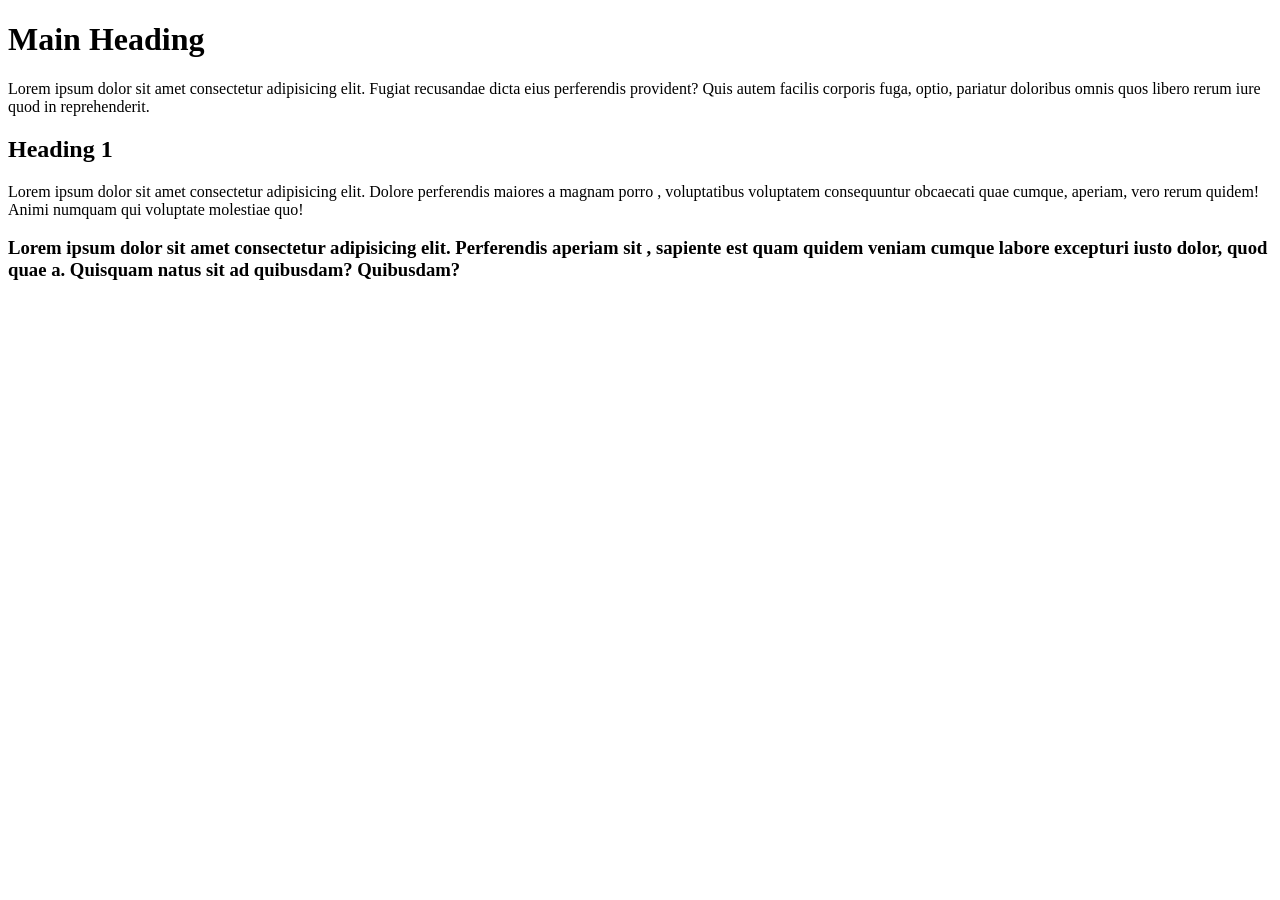
<file: index.html>
<!DOCTYPE html>
<html lang="en">
<head>
    <meta charset="UTF-8">
    <meta name="viewport" content="width=device-width, initial-scale=1.0">
    <title>Document</title>
</head>
<body>

    <h1>Main Heading</h1>
    <p>Lorem ipsum dolor sit amet consectetur adipisicing elit. Fugiat recusandae dicta eius perferendis provident?
        Quis autem facilis corporis fuga, optio, pariatur doloribus omnis quos libero rerum iure quod in reprehenderit.</p>

        <h2>Heading 1</h2>
        <p>Lorem ipsum dolor sit amet consectetur adipisicing elit. Dolore perferendis maiores a magnam porro
            , voluptatibus voluptatem consequuntur obcaecati quae cumque, aperiam, vero rerum quidem! Animi numquam qui voluptate molestiae quo!</p>

            <h3>
                Lorem ipsum dolor sit amet consectetur adipisicing elit. Perferendis aperiam sit
                , sapiente est quam quidem veniam cumque labore excepturi iusto dolor, quod quae a. Quisquam natus sit ad quibusdam? Quibusdam?
            </h3>
    
</body>
</html>
</file>
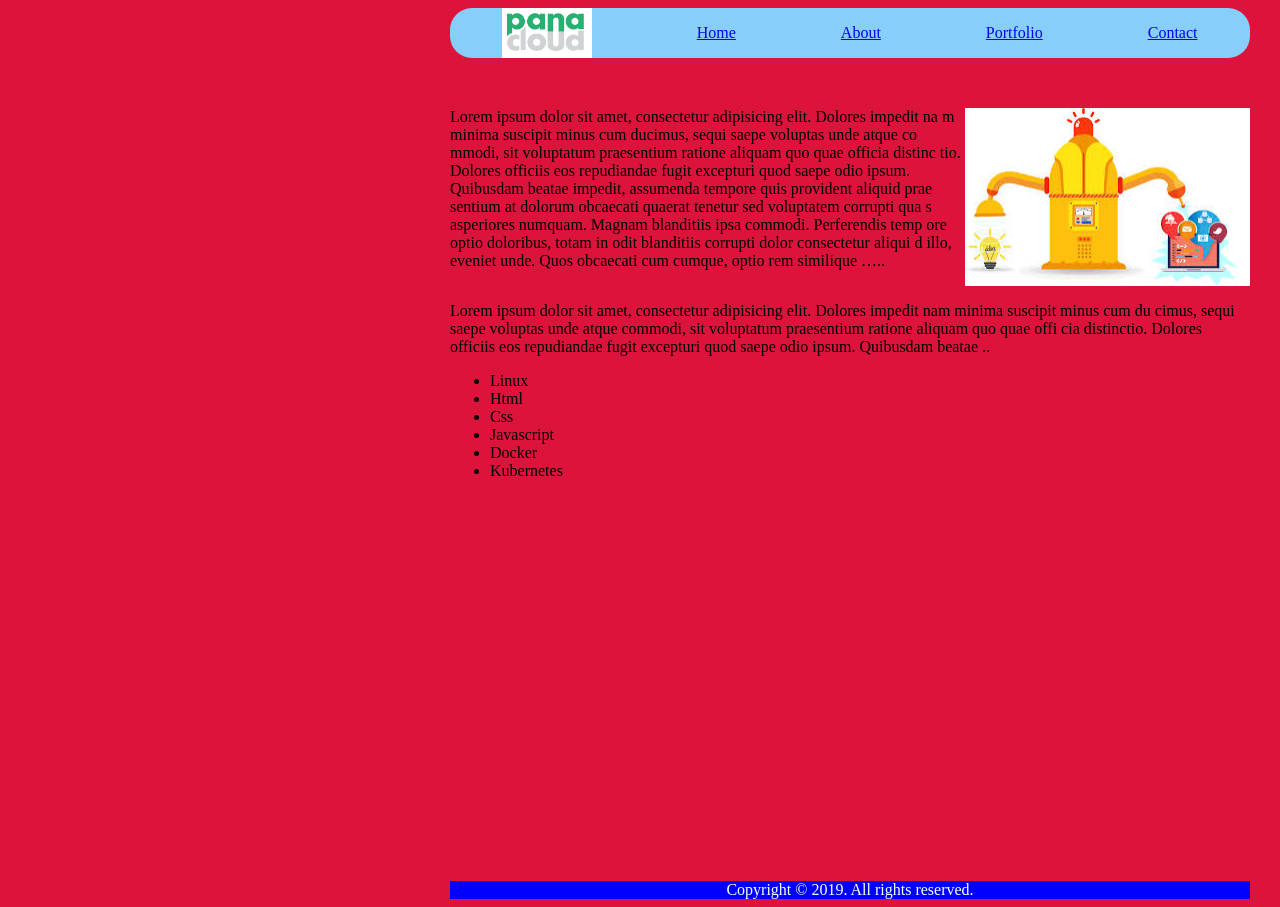
<file: About.html>
<!DOCTYPE html>
<html lang="en">
<head>
    <meta charset="UTF-8">
    <meta name="viewport" content="width=device-width, initial-scale=1.0">
    <title>Document</title>
    <link rel="stylesheet" href="style.css">
</head>
<body>
   <header>
       <div>
       <div class="pana" >
        <img src="img/download.png" height="50px" alt="">
        <a href="Chapter8.html">
            <li>
                Home
            </li>
        </a>
        <a href="About.html">
            <li>About</li>
        </a>
        <a href="Portfolio.html">
            <li>Portfolio</li>
        </a>
        <a href="Contact.html">
            <li>Contact</li>
        </a>
       </div>
    </div>
   </header>
   <footer>
      
      <div class="fle1" >
          <div  class="flep" >

          
          <p class="fle1" >
            Lorem ipsum dolor sit amet, consectetur adipisicing elit. Dolores impedit na
            m minima suscipit minus cum ducimus, sequi saepe voluptas unde atque co
            mmodi, sit voluptatum praesentium ratione aliquam quo quae officia distinc
            tio. Dolores officiis eos repudiandae fugit excepturi quod saepe odio ipsum.
            Quibusdam beatae impedit, assumenda tempore quis provident aliquid prae
            sentium at dolorum obcaecati quaerat tenetur sed voluptatem corrupti qua
            s asperiores numquam. Magnam blanditiis ipsa commodi. Perferendis temp
            ore optio doloribus, totam in odit blanditiis corrupti dolor consectetur aliqui
            d illo, eveniet unde. Quos obcaecati cum cumque, optio rem similique …..
          
          </p>
        </div>
          <img class="fle1" src="img/download (4).jpg" alt="">
         
      </div>

      <p>Lorem ipsum dolor sit amet, consectetur adipisicing elit. Dolores impedit nam minima suscipit minus cum du
        cimus, sequi saepe voluptas unde atque commodi, sit voluptatum praesentium ratione aliquam quo quae offi
        cia distinctio. Dolores officiis eos repudiandae fugit excepturi quod saepe odio ipsum. Quibusdam beatae ..</p>
        <ul>
            <li>Linux</li>
            <li>Html</li>
            <li>Css</li>
            <li>Javascript</li>
            <li>Docker</li>
            <li>Kubernetes</li>
        </ul>

        <iframe width="560" height="315" src="https://www.youtube.com/embed/m4g0zd4E_bo" frameborder="0" allow="accelerometer; autoplay; clipboard-write; encrypted-media; gyroscope; picture-in-picture" allowfullscreen></iframe>
      
   
    </footer>

    <div class="copy1a" >
        Copyright © 2019. All rights reserved.
       </div>

</body>
</html>
</file>
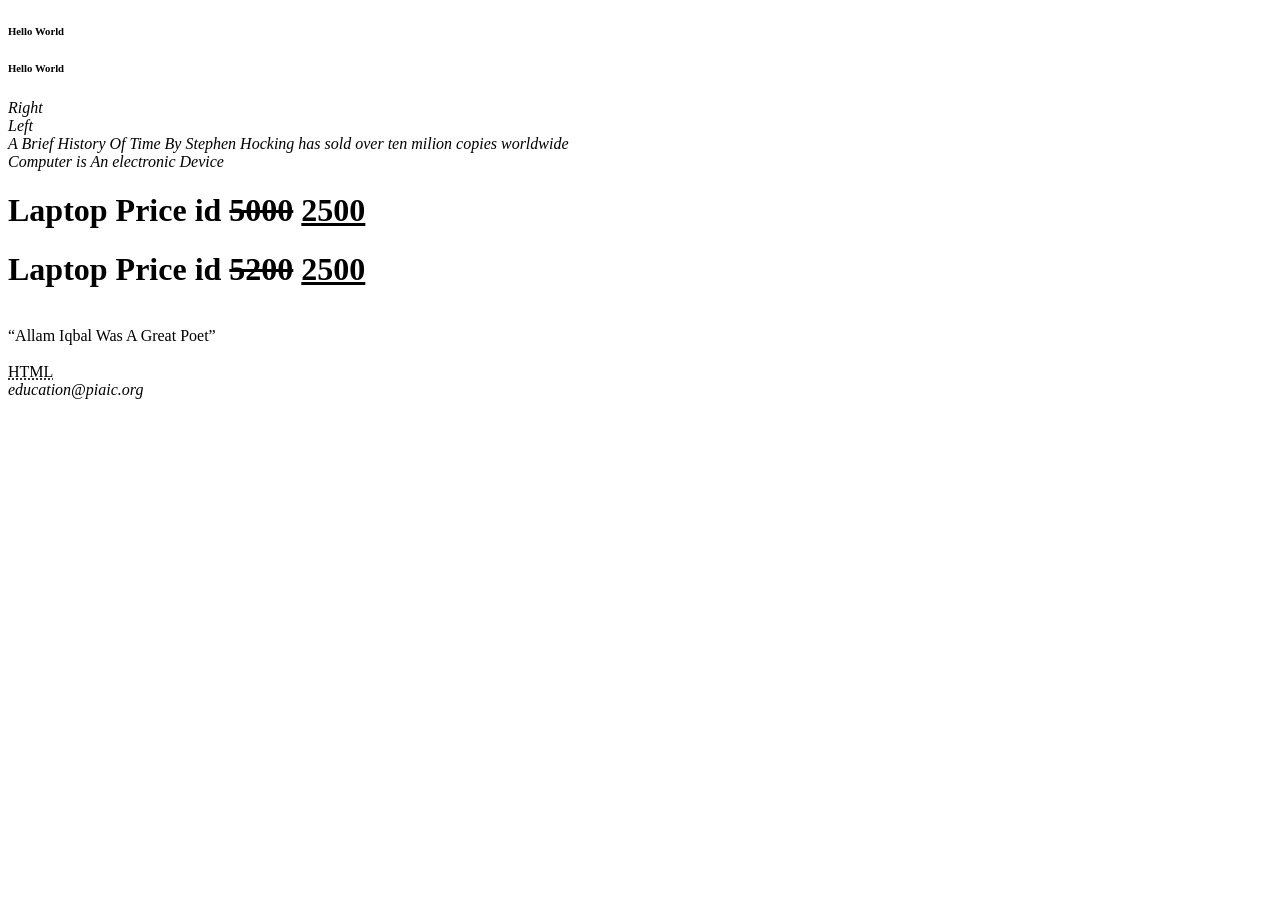
<file: assign2.html>
<!DOCTYPE html>
<html lang="en">
<head>
    <meta charset="UTF-8">
    <meta name="viewport" content="width=device-width, initial-scale=1.0">
    <title>Document</title>
</head>
<body>
    <h6> <b> Hello World</b></h6>
    <h6>   <strong>Hello World</strong> </h6>
    <em>Right</em> <br>
    <em>Left</em>
    <br>

    <cite>A Brief History Of Time By Stephen Hocking has sold over ten milion copies worldwide</cite>
     <br>
     <dfn>Computer is An electronic Device</dfn> 
     <br>

     <h1>Laptop Price id <del>5000</del> <ins>2500</ins> </h1>
     <h1>Laptop Price id <strike>5200</strike> <ins>2500</ins> </h1>
     <br>
     <q>Allam Iqbal Was A Great Poet</q> 
     <br>
     <br>

    <abbr title="Hyper Text Markup Language">HTML</abbr>


    <address>
        education@piaic.org
    </address>
</body>
</html>
</file>
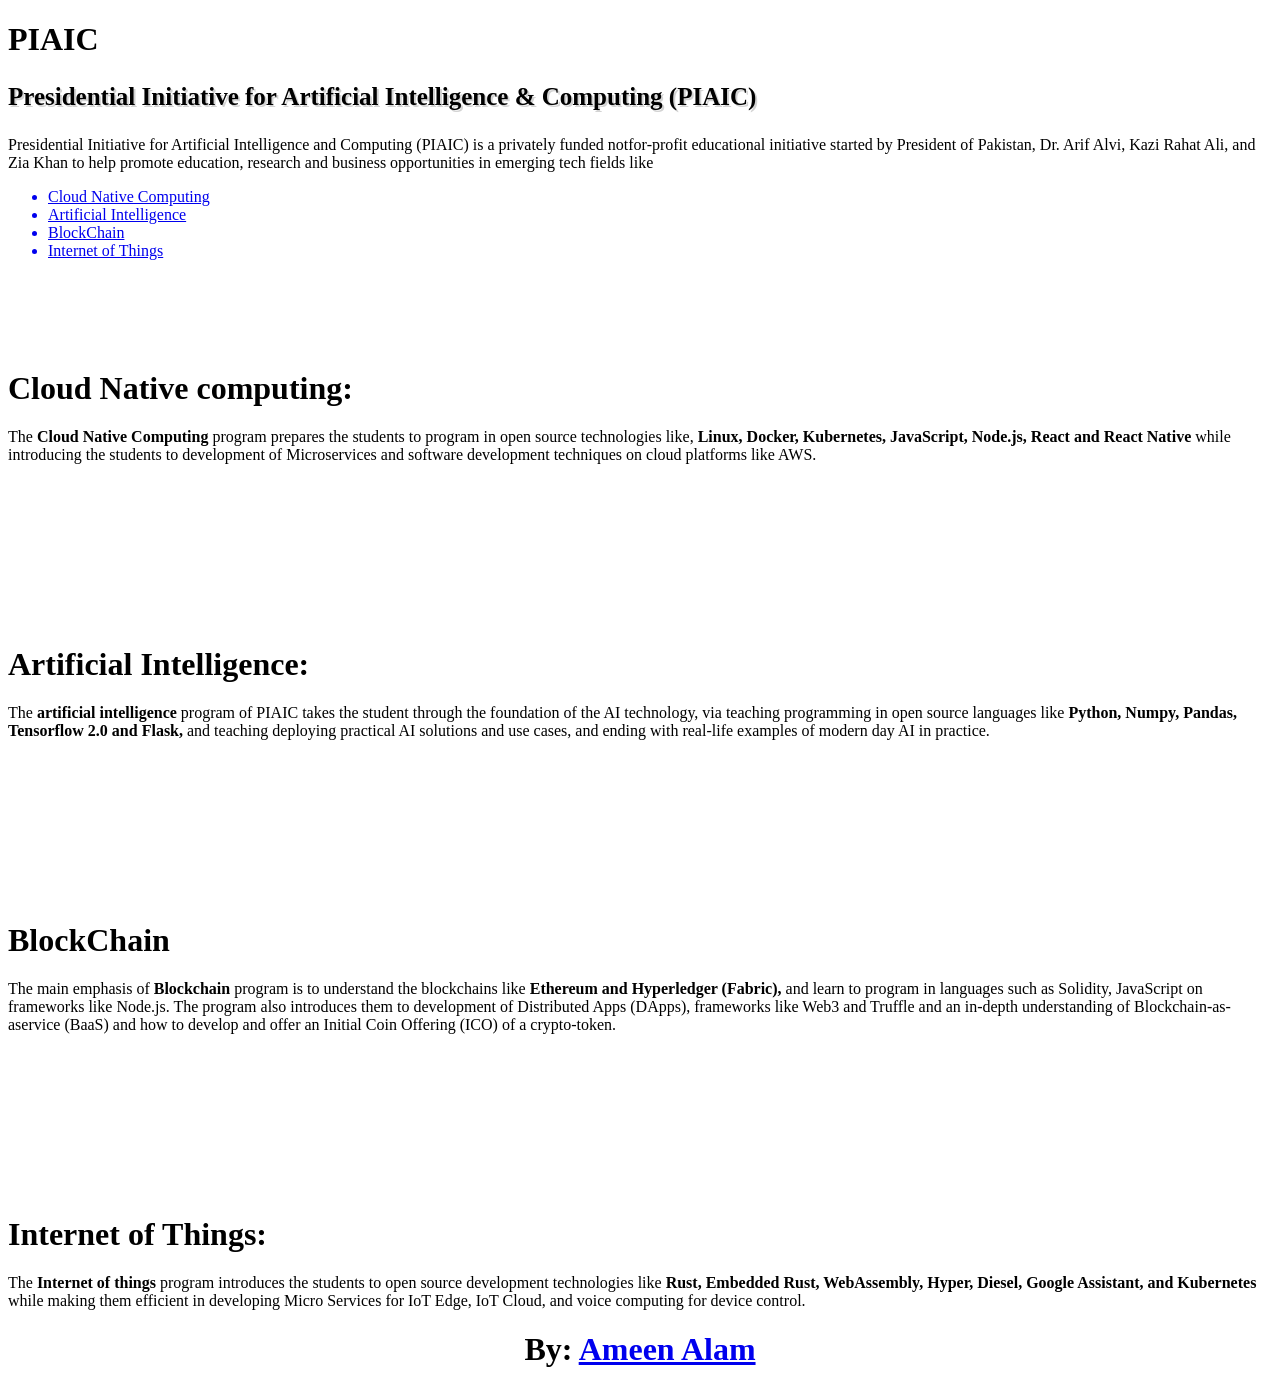
<file: Chapter11.html>
<!DOCTYPE html>
<html lang="en">
<head>
    <meta charset="UTF-8">
    <meta name="viewport" content="width=device-width, initial-scale=1.0">
    <title>Document</title>
    <link rel="stylesheet" href="style1.css">
</head>
<body>
    <h1 style="font-weight: 100px;" >
        PIAIC
    </h1>
    <p class="pia" >
        Presidential Initiative
        for Artificial Intelligence & Computing (PIAIC)

    </p>
    <p>
        Presidential Initiative for Artificial Intelligence and Computing (PIAIC) is a privately funded notfor-profit educational initiative started by President of Pakistan, Dr. Arif Alvi, Kazi Rahat Ali, and
Zia Khan to help promote education, research and business opportunities in emerging tech
fields like
    </p>
    <ul>
       <a href="#cloud"><li>Cloud Native Computing</li></a>
       <a href="#ai"><li>Artificial Intelligence</li></a>
       <a href="#block"><li>BlockChain</li></a>
       <a href="#iot"><li>Internet of Things</li></a>
    </ul>
    <br>
    <br>
    <br>
    <br>


    <h1 id="cloud">Cloud Native computing:</h1>

    <p>
        The <b> Cloud Native Computing </b>program prepares the students to program in open source
technologies like, <b>Linux, Docker, Kubernetes, JavaScript, Node.js, React and React Native</b> 
while introducing the students to development of Microservices and software development
techniques on cloud platforms like AWS.
    </p>
    <br>
    <br>
    <br>
    <br>
    <br>
<br>
<br>
<br>
<h1 id="ai" >Artificial Intelligence:</h1>

<p>
    The <b> artificial intelligence </b>program of PIAIC takes the student through the foundation of the AI
technology, via teaching programming in open source languages like <b> Python, Numpy, Pandas,
    Tensorflow 2.0 and Flask, </b>and teaching deploying practical AI solutions and use cases, and
ending with real-life examples of modern day AI in practice.
</p>
<br>
<br>
<br>
<br>
<br>
<br>
<br>
<br>
<h1 id="block" >BlockChain</h1>
<p>
    The main emphasis of <b> Blockchain </b>program is to understand the blockchains like <b>Ethereum
        and Hyperledger (Fabric),</b>  and learn to program in languages such as Solidity, JavaScript on
frameworks like Node.js. The program also introduces them to development of Distributed Apps
(DApps), frameworks like Web3 and Truffle and an in-depth understanding of Blockchain-as-aservice (BaaS) and how to develop and offer an Initial Coin Offering (ICO) of a crypto-token.
</p>

<br>
<br>
<br>
<br>
<br>
<br>
<br>
<br>
<h1 id="iot" >Internet of Things:</h1>
<p  >
    The  <b> Internet of things</b> program introduces the students to open source development
technologies like  <b>Rust, Embedded Rust, WebAssembly, Hyper, Diesel, Google Assistant,
    and Kubernetes</b>  while making them efficient in developing Micro Services for IoT Edge, IoT
Cloud, and voice computing for device control.
</p>
         <h1 style="text-align: center;" >By: <a href="#">Ameen Alam</a></h1>
</body>
</html>
</file>
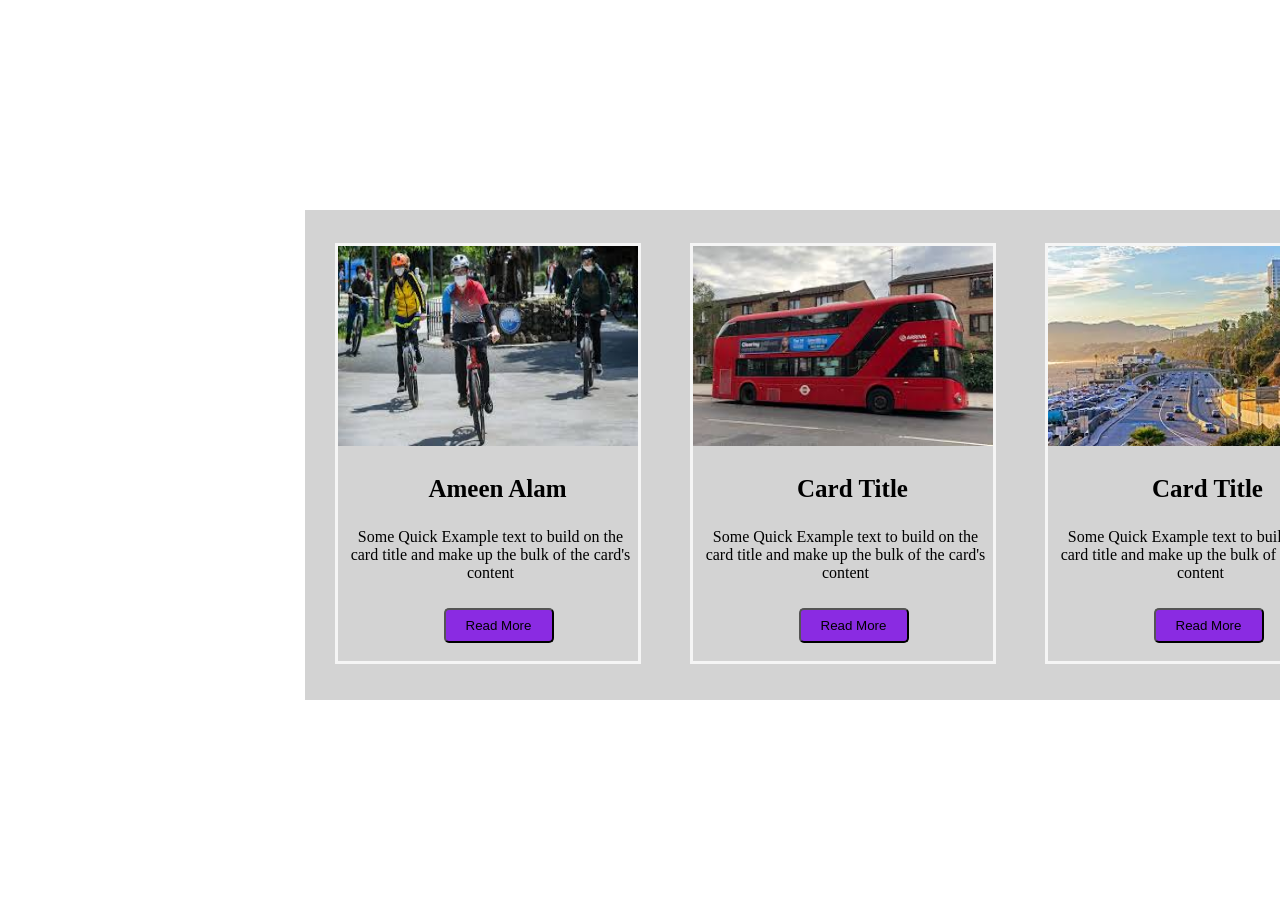
<file: chapter13.html>
<!DOCTYPE html>
<html lang="en">
<head>
    <meta charset="UTF-8">
    <meta name="viewport" content="width=device-width, initial-scale=1.0">
    <title>Document</title>
    <link rel="stylesheet" href="style2.css">
</head>
<body>
    <div class="whi" >

    
    <div class="fle" >

    
    <div class="wh1" >
     <img  class="img1" src="img/images (1).jpg" alt="">
      <p style="font-weight: bold; font-size: 25px; margin-left: 20px;"  >
          Ameen Alam
      </p>
      <p style=" margin-left: 11px; margin-right: 5px;" >
          Some Quick Example text to build on the card title and make up the bulk of the card's content
      </p>
      <button class="btn" >Read More</button>
      </div>
    </div>
   
    <div class="fle" >

   
    <div class="wh1" >
        <img  class="img1" src="img/images (2).jpg" alt="">
         <p style="font-weight: bold; font-size: 25px; margin-left: 20px;"  >
             Card Title
         </p>
         <p style=" margin-left: 11px; margin-right: 5px;" >
             Some Quick Example text to build on the card title and make up the bulk of the card's content
         </p>
         <button class="btn" >Read More</button>
         </div>
        </div>
     
       <div class="fle" >
       <div class="wh1" >
        <img  class="img1" src="img/images (3).jpg" alt="">
         <p style="font-weight: bold; font-size: 25px; margin-left: 20px;"  >
             Card Title
         </p>
         <p style=" margin-left: 11px; margin-right: 5px;" >
             Some Quick Example text to build on the card title and make up the bulk of the card's content
         </p>
         <button class="btn" >Read More</button>
         </div>
        </div>
       </div>
    </div>
</div>
</div>
</body>
</html>
</file>
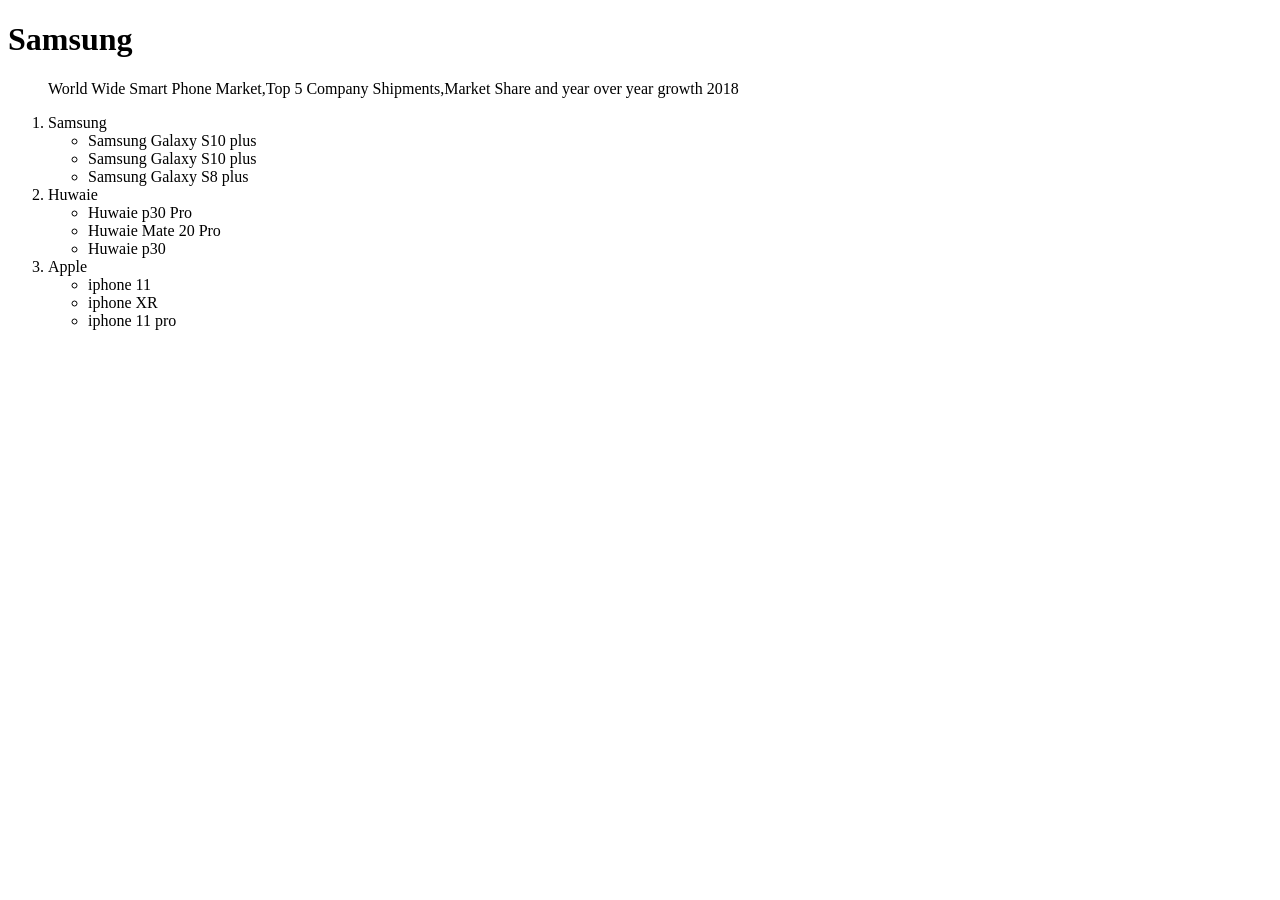
<file: Chapter3.html>
<!DOCTYPE html>
<html lang="en">
<head>
    <meta charset="UTF-8">
    <meta name="viewport" content="width=device-width, initial-scale=1.0">
    <title>Document</title>
</head>
<body>
    <dl>
        <dt> <h1>Samsung</h1></dt>
        <dd>World Wide Smart Phone Market,Top 5 Company Shipments,Market Share and year over year growth 2018</dd>
    </dl>
    <ol>
        <li>
            Samsung
        </li>
        <ul>
            <li> Samsung Galaxy S10 plus</li>
            <li> Samsung Galaxy S10 plus</li>
            <li>  Samsung Galaxy S8 plus</li>
           
        </ul>
        <li>
            Huwaie
        </li>
        <ul>
            <li>Huwaie p30 Pro</li>
            <li>Huwaie Mate 20 Pro</li>
            <li>Huwaie p30</li>
        </ul>
        <li>
            Apple
        </li>
        <ul>
            <li>iphone 11</li>
            <li>iphone XR</li>
            <li>iphone 11 pro</li>
        </ul>
    </ol>

   
</body>
</html>
</file>
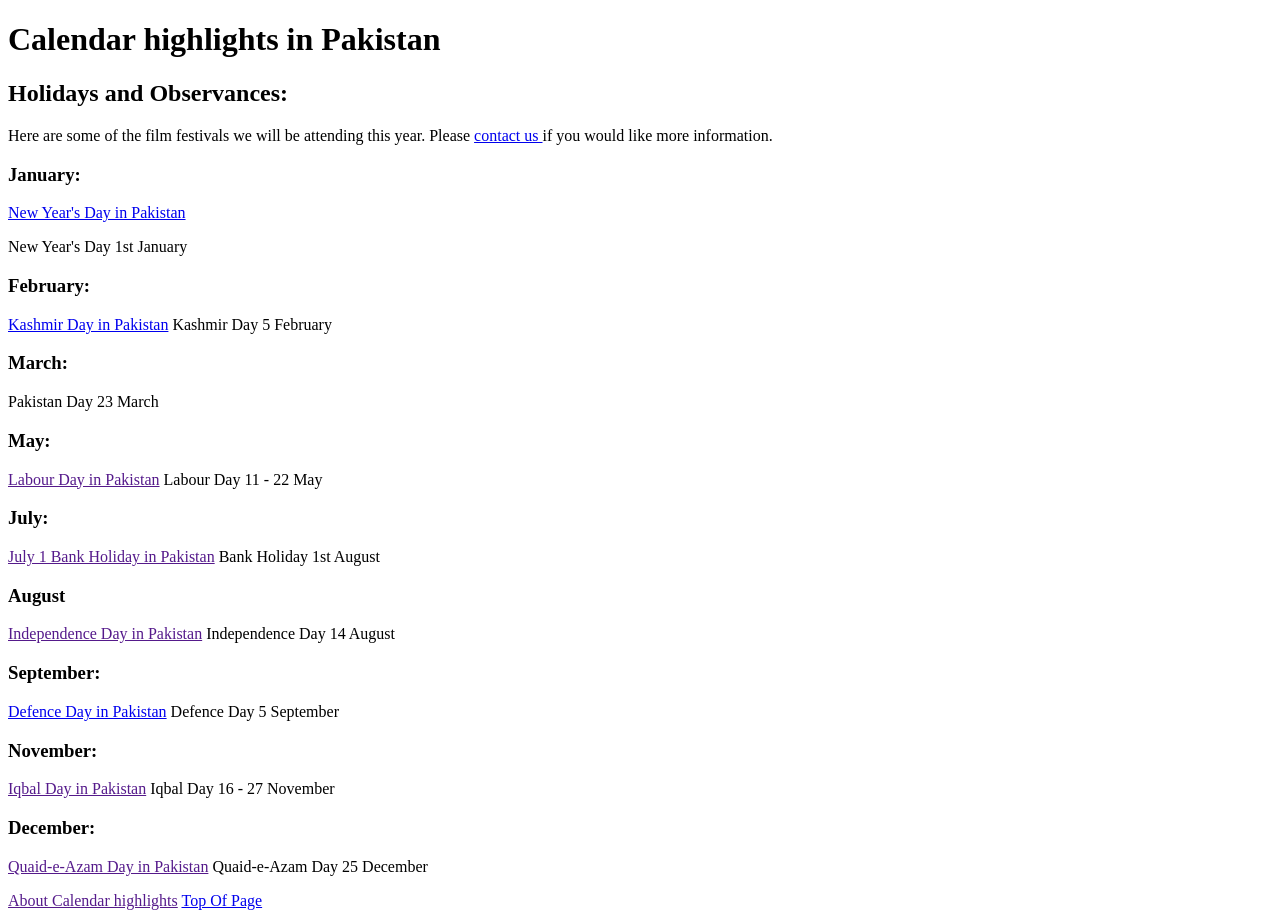
<file: Chapter4.html>
<!DOCTYPE html>
<html lang="en">
<head>
    <meta charset="UTF-8">
    <meta name="viewport" content="width=\, initial-scale=1.0">
    <title>Document</title>
</head>
<body>
    <h1>Calendar highlights in Pakistan</h1>
    <h2>Holidays and Observances:</h2>
   <p>
    Here are some of the film festivals we will be attending this year.
    Please  <a href="#">  contact us  </a>if you would like more information.
   </p>
   <h3> January:</h3>

  <a href="#">New Year's Day in Pakistan</a>
<p>
    New Year's Day
    1st January
</p>
<h3>February:

</h3> 
<p>
    <a href="#"> Kashmir Day in Pakistan</a>
    Kashmir Day
    5 February
</p>

<h3>March:</h3>
<p>
   <a href="Pakistan Day in Pakistan"></a> 
    Pakistan Day
    23 March
</p>
<h3>
    May:
</h3>
<p>
 <a href="">Labour Day in Pakistan</a>   
    Labour Day
    11 - 22 May
</p>

<h3>July:</h3>
<p>
   <a href="">July 1 Bank Holiday in Pakistan</a> 
    Bank Holiday
    1st August
</p>

<h3>August</h3>
 <p>
   <a href="">Independence Day in Pakistan</a> 
    Independence Day
    14 August
 </p>

 <h3>
    September:
 </h3> 
<p>
  <a href=" ">Defence Day in Pakistan</a> 
    Defence Day
    5 September
</p>
<h3>November:</h3>
 
<p>
    <a href="">Iqbal Day in Pakistan</a> 
    Iqbal Day
    16 - 27 November
</p>
<h3>
    December:
</h3>


<p>
 <a href=""> Quaid-e-Azam Day in Pakistan</a>
Quaid-e-Azam Day
25 December
</p>

<a href="">About Calendar highlights</a> 
<a href="#">Top Of Page</a>
</body>
</html>
</file>
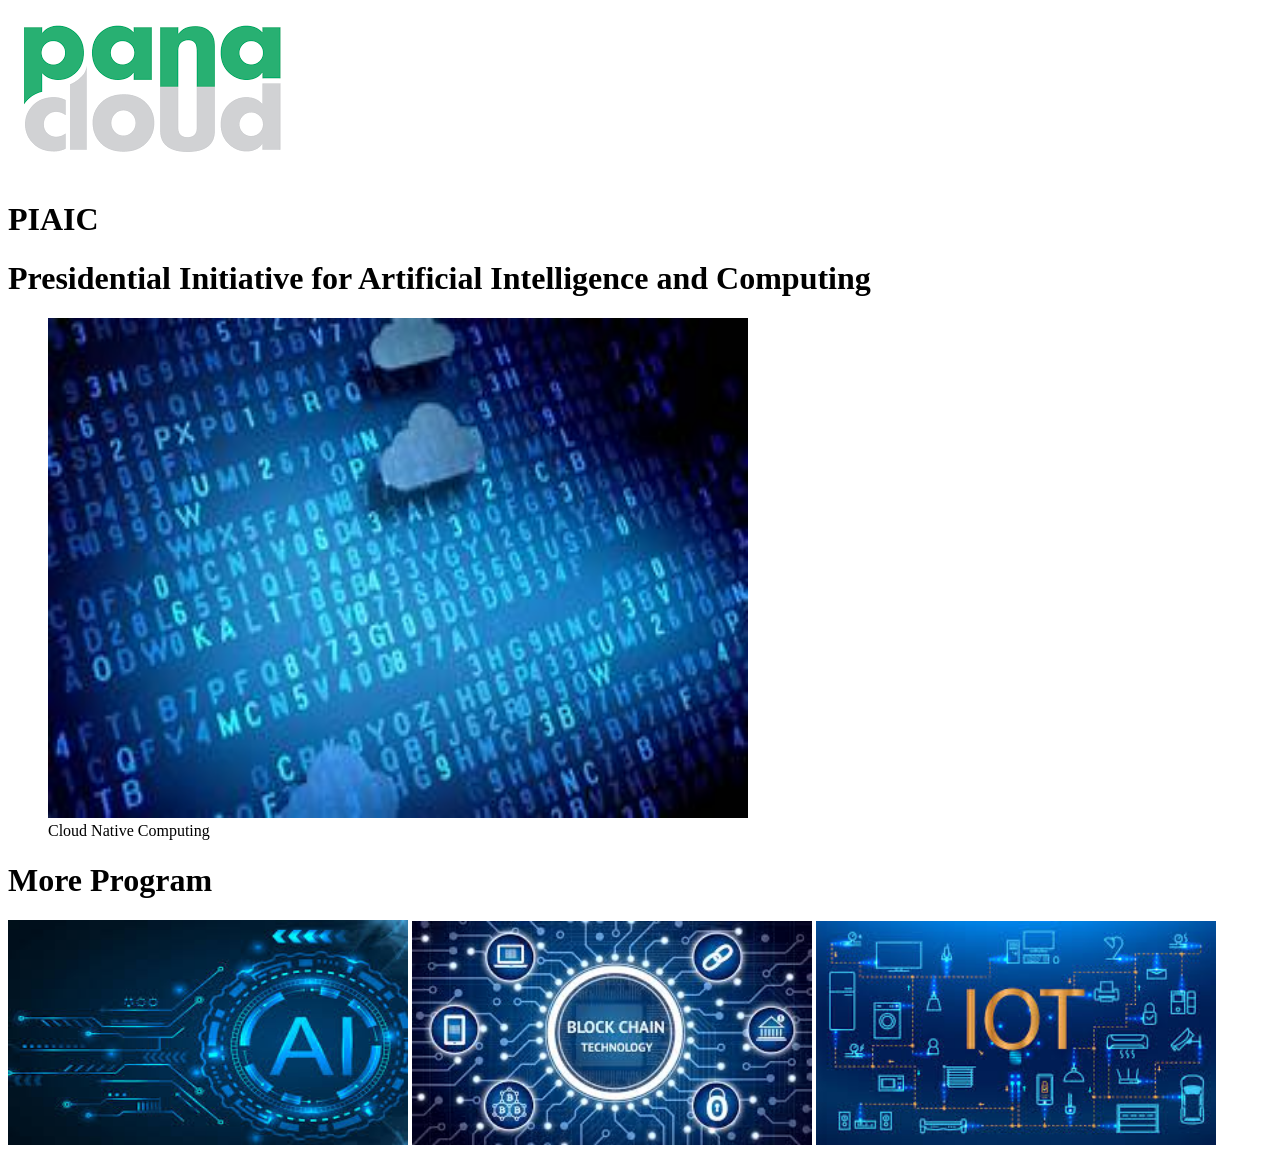
<file: Chapter5.html>
<!DOCTYPE html>
<html lang="en">
<head>
    <meta charset="UTF-8">
    <meta name="viewport" content="width=device-width, initial-scale=1.0">
    <title>Document</title>
</head>
<body>
    <img src="img/download.png" alt="">
    <h1>PIAIC</h1>
    <h1>Presidential Initiative for
        Artificial Intelligence and Computing</h1>

        <figure>
            <img src="img/th.jpg" width="700px" height="500px" alt="">
            <figcaption>
                Cloud Native Computing
            </figcaption>
            
            
        </figure>

        <h1>More Program</h1>
       <img src="img/download.jpg" width="400px" height="225px" alt="">
       <img src="img/download (1).jpg"  width="400px"  alt="">
       <img src="img/download (2).jpg"   width="400px" alt="">
</body>
</html>
</file>
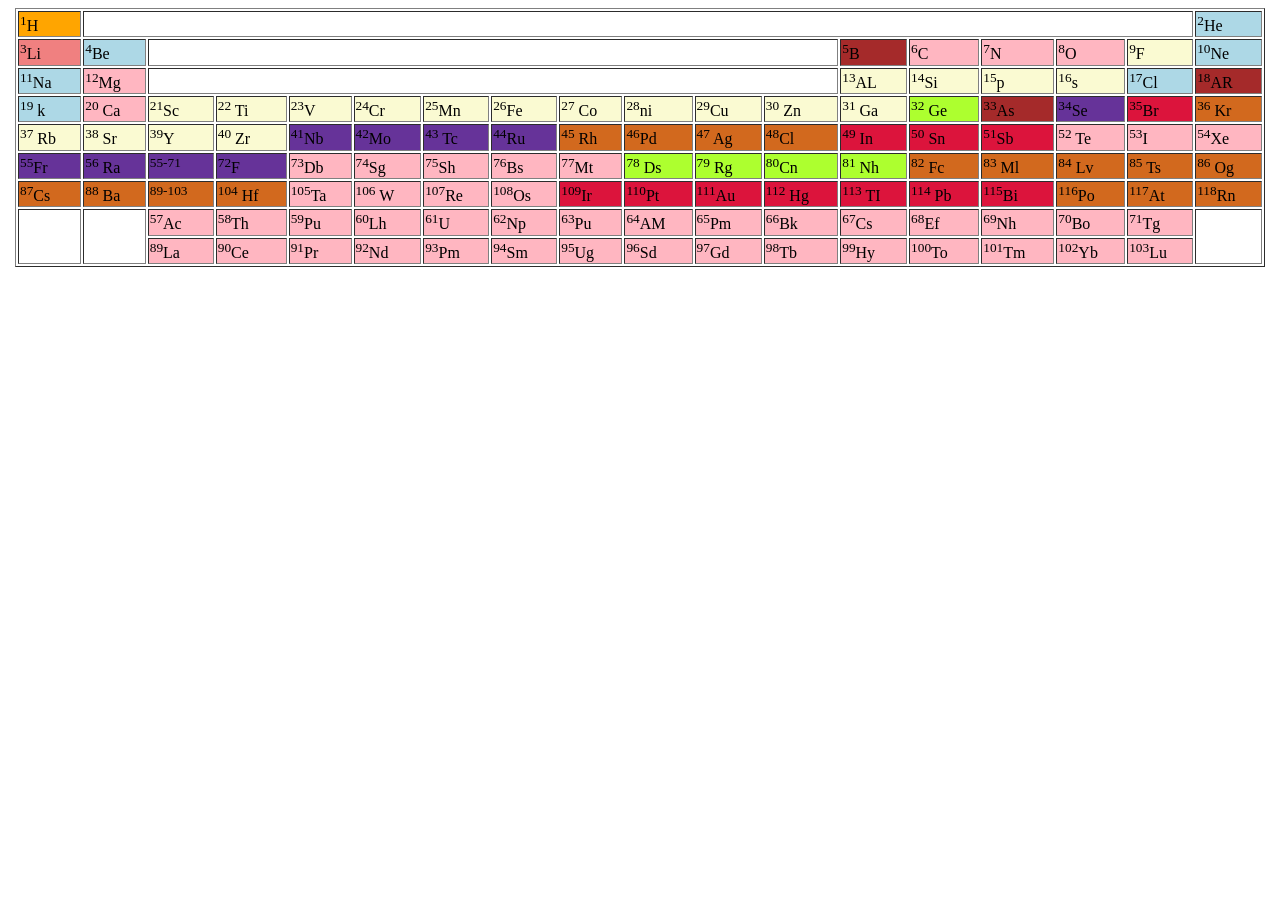
<file: Chapter6.html>
<!DOCTYPE html>
<html lang="en">
<head>
    <meta charset="UTF-8">
    <meta name="viewport" content="width=device-width, initial-scale=1.0">
    <title>Document</title>
</head>
<body>
    <table border="1px" width="1250px" align="center" >
        <tr>
            <td style="background-color: orange;" > <sup>1</sup>H </td>
            <td colspan="16" ></td>
            <td style="background-color: lightblue;" > <sup>2</sup>He </td>
        </tr>
        <tr>
            <td style="background-color: lightcoral;" ><sup>3</sup>Li</td>
            <td style="background-color: lightblue;" ><sup>4</sup>Be</td>
            <td colspan="10" ></td>
            <td style="background-color: brown;"><sup>5</sup>B</td>
            <td style="background-color: lightpink;" ><sup>6</sup>C</td>
            <td style="background-color: lightpink;" ><sup>7</sup>N</td>
            <td style="background-color: lightpink;" ><sup>8</sup>O</td>
            <td style="background-color: lightgoldenrodyellow" ><sup>9</sup>F</td>
            <td style="background-color: lightblue;"><sup>10</sup>Ne</td>
           
        </tr>
        <tr>
            <td style="background-color: lightblue;"><sup>11</sup>Na</td>
            <td style="background-color: lightpink;" ><sup>12</sup>Mg</td>
            <td colspan="10" ></td>
            <td style="background-color: lightgoldenrodyellow"><sup>13</sup>AL</td>
            <td style="background-color: lightgoldenrodyellow"><sup>14</sup>Si</td>
            <td style="background-color: lightgoldenrodyellow"><sup>15</sup>p</td>
            <td style="background-color: lightgoldenrodyellow"><sup>16</sup>s</td>
            <td style="background-color: lightblue;" ><sup>17</sup>Cl</td>
            <td style="background-color: brown;"><sup>18</sup>AR</td>
            
           
        </tr>
        <tr>
            <td style="background-color: lightblue;"> <sup>19</sup> k</td>
            <td style="background-color: lightpink;" > <sup>20</sup> Ca</td>
            <td style="background-color: lightgoldenrodyellow"> <sup>21</sup>Sc </td>
            <td style="background-color: lightgoldenrodyellow"> <sup>22</sup> Ti</td>
            <td style="background-color: lightgoldenrodyellow"> <sup>23</sup>V </td> 
             <td style="background-color: lightgoldenrodyellow"> <sup>24</sup>Cr </td>
             <td style="background-color: lightgoldenrodyellow"> <sup>25</sup>Mn </td>
             <td style="background-color: lightgoldenrodyellow"> <sup>26</sup>Fe </td>
             <td style="background-color: lightgoldenrodyellow"> <sup>27</sup> Co</td>
             <td style="background-color: lightgoldenrodyellow"> <sup>28</sup>ni </td>
             <td style="background-color: lightgoldenrodyellow"> <sup>29</sup>Cu </td>
             <td style="background-color: lightgoldenrodyellow"> <sup>30</sup> Zn</td>
             <td style="background-color: lightgoldenrodyellow"> <sup>31</sup> Ga</td>
             <td style="background-color: greenyellow"> <sup>32</sup> Ge</td>
             <td style="background-color: brown;"> <sup>33</sup>As </td>
             <td style="background-color: rebeccapurple;"> <sup>34</sup>Se </td>
             <td style="background-color: crimson"> <sup>35</sup>Br </td>
             <td style="background-color:  chocolate"> <sup>36</sup> Kr</td>
            
        </tr>
        <tr>
            <td style="background-color: lightgoldenrodyellow"> <sup>37</sup> Rb</td>
             <td style="background-color: lightgoldenrodyellow"> <sup>38</sup> Sr</td>
             <td style="background-color: lightgoldenrodyellow"> <sup>39</sup>Y </td>
             <td style="background-color: lightgoldenrodyellow"> <sup>40</sup> Zr</td>
             <td style="background-color: rebeccapurple;"> <sup>41</sup>Nb </td>
             <td style="background-color: rebeccapurple;"> <sup>42</sup>Mo </td>
             <td style="background-color: rebeccapurple;"> <sup>43</sup> Tc</td>
             <td style="background-color: rebeccapurple;"> <sup>44</sup>Ru </td>
             <td style="background-color:  chocolate"> <sup>45</sup> Rh</td>
             <td style="background-color:  chocolate"> <sup>46</sup>Pd </td>
             <td style="background-color:  chocolate"> <sup>47</sup> Ag</td>
             <td style="background-color:  chocolate"> <sup>48</sup>Cl </td>
             <td style="background-color: crimson"> <sup>49</sup> In</td>
             <td style="background-color: crimson"> <sup>50</sup> Sn</td>
             <td style="background-color: crimson"> <sup>51</sup>Sb </td>
             <td style="background-color: lightpink;"> <sup>52</sup> Te</td>
             <td style="background-color: lightpink;">  <sup>53</sup>I </td>
             <td style="background-color: lightpink;"> <sup>54</sup>Xe </td>
        </tr>
        <tr>
            <td style="background-color: rebeccapurple;"> <sup>55</sup>Fr </td>
             <td style="background-color: rebeccapurple;"> <sup>56</sup> Ra</td>
             <td style="background-color: rebeccapurple;"> <sup>55-71</sup> </td>
             <td style="background-color: rebeccapurple;"> <sup>72</sup>F </td>
             <td style="background-color: lightpink;"> <sup>73</sup>Db </td>
             <td style="background-color: lightpink;"> <sup>74</sup>Sg </td>
             <td style="background-color: lightpink;"> <sup>75</sup>Sh </td>
             <td style="background-color: lightpink;"> <sup>76</sup>Bs </td>
             <td style="background-color: lightpink;"> <sup>77</sup>Mt </td>
             <td style="background-color: greenyellow"> <sup>78</sup> Ds</td>
             <td style="background-color: greenyellow"> <sup>79</sup> Rg</td>
             <td style="background-color: greenyellow"> <sup>80</sup>Cn </td>
             <td style="background-color: greenyellow"> <sup>81</sup> Nh</td>
             <td style="background-color:  chocolate"> <sup>82</sup> Fc</td>
             <td style="background-color:  chocolate"> <sup>83</sup> Ml</td>
             <td style="background-color:  chocolate"> <sup>84</sup> Lv</td>
             <td style="background-color:  chocolate"> <sup>85</sup> Ts</td>
             <td style="background-color:  chocolate"> <sup>86</sup> Og</td>
        </tr>
        <tr>
            <td style="background-color:  chocolate"> <sup>87</sup>Cs </td>
            <td style="background-color:  chocolate"> <sup>88</sup> Ba</td>
            <td style="background-color:  chocolate"> <sup>89-103</sup> </td>
            <td style="background-color:  chocolate"> <sup>104</sup> Hf</td>
            <td  style="background-color: lightpink;"> <sup>105</sup>Ta </td>
            <td  style="background-color: lightpink;"> <sup>106</sup> W</td>
            <td  style="background-color: lightpink;"> <sup>107</sup>Re </td>
            <td  style="background-color: lightpink;"> <sup>108</sup>Os </td>
            <td style="background-color: crimson"> <sup>109</sup>Ir </td>
            <td style="background-color: crimson"> <sup>110</sup>Pt </td>
            <td style="background-color: crimson"> <sup>111</sup>Au </td>
            <td style="background-color: crimson"> <sup>112</sup> Hg</td>
            <td style="background-color: crimson"> <sup>113</sup> TI</td>
            <td style="background-color: crimson"> <sup>114</sup> Pb</td>
            <td style="background-color: crimson"> <sup>115</sup>Bi </td>
            <td  style="background-color:  chocolate"> <sup>116</sup>Po </td>
            <td  style="background-color:  chocolate"> <sup>117</sup>At </td>
            <td  style="background-color:  chocolate"> <sup>118</sup>Rn </td>
        </tr>
        <tr>
            <td rowspan="2" ></td>
             <td rowspan="2" ></td>
            <td  style="background-color: lightpink;"><sup>57</sup>Ac</td>
            <td  style="background-color: lightpink;"><sup>58</sup>Th</td>
            <td  style="background-color: lightpink;"><sup>59</sup>Pu</td>
            <td  style="background-color: lightpink;"><sup>60</sup>Lh</td>
            <td  style="background-color: lightpink;"><sup>61</sup>U</td>
            <td  style="background-color: lightpink;"><sup>62</sup>Np</td>
            <td  style="background-color: lightpink;"><sup>63</sup>Pu</td>
            <td  style="background-color: lightpink;"><sup>64</sup>AM</td>
            <td  style="background-color: lightpink;"><sup>65</sup>Pm</td>
            <td  style="background-color: lightpink;"><sup>66</sup>Bk</td>
            <td  style="background-color: lightpink;"><sup>67</sup>Cs</td>
            <td  style="background-color: lightpink;"><sup>68</sup>Ef</td>
            <td  style="background-color: lightpink;"><sup>69</sup>Nh</td>
            <td  style="background-color: lightpink;"><sup>70</sup>Bo</td>
            <td  style="background-color: lightpink;"><sup>71</sup>Tg</td>
            <td rowspan="2" ></td>
        </tr>
        <tr>
           
            <td  style="background-color: lightpink;"><sup>89</sup>La</td>
            <td  style="background-color: lightpink;"><sup>90</sup>Ce</td>
            <td  style="background-color: lightpink;"><sup>91</sup>Pr</td>
            <td  style="background-color: lightpink;"><sup>92</sup>Nd</td>
            <td  style="background-color: lightpink;"><sup>93</sup>Pm</td>
            <td  style="background-color: lightpink;"><sup>94</sup>Sm</td>
            <td  style="background-color: lightpink;"> <sup>95</sup>Ug</td>
            <td  style="background-color: lightpink;"><sup>96</sup>Sd</td>
            <td  style="background-color: lightpink;"><sup>97</sup>Gd</td>
            <td  style="background-color: lightpink;"><sup>98</sup>Tb</td>
            <td  style="background-color: lightpink;"><sup>99</sup>Hy</td>
            <td  style="background-color: lightpink;"><sup>100</sup>To</td>
            <td  style="background-color: lightpink;"><sup>101</sup>Tm</td>
            <td  style="background-color: lightpink;"><sup>102</sup>Yb</td> 
            <td  style="background-color: lightpink;"><sup>103</sup>Lu</td>
        </tr>
    </table>
</body>
</html>
</file>
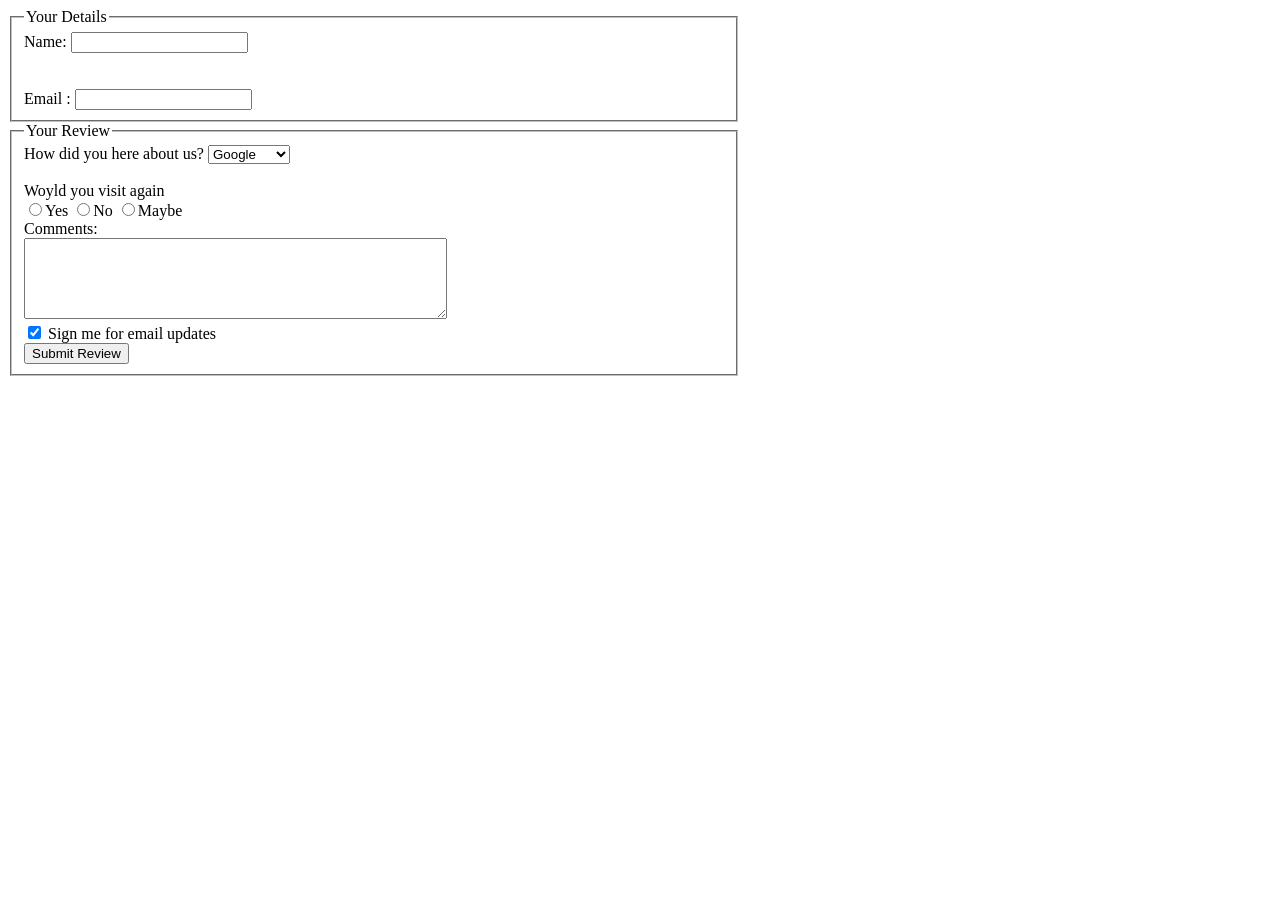
<file: Chapter7.html>
<!DOCTYPE html>
<html lang="en">
<head>
    <meta charset="UTF-8">
    <meta name="viewport" content="width=device-width, initial-scale=1.0">
    <title>Document</title>
</head>
<body>
    <form action="" style="align-items: center;">
        <fieldset style="width: 700px; align-content: center;" >
            <legend>
             Your Details
            </legend>
            Name:  <input type="text" >
            <br>
            <br>
            <br>
            Email : <input type="email">
        </fieldset>
    </form>
    <form action="">
        <fieldset style="width: 700px;">
            <legend>Your Review</legend>
            How did you here about us? <select name="Place" id="">
                <option value="google">Google</option>
                <option value="facebook">Facebook</option>
                <option value="instagram">Instagram</option>
              
            </select>

            <br>
            <br>
               
            Woyld you visit again
            <br>
            <input type="radio" name="opt" value="yes" id="">Yes
            <input type="radio" name="opt" value="no" id="">No
            <input type="radio" name="opt" value="Maybe" id="">Maybe
            <br>
            Comments:
            <br>
            <textarea name="message" id="" cols="50" rows="5"></textarea>
            <br>
            <input type="checkbox" name="signup" checked id=""> Sign me for email updates
            <br>
            <button>Submit Review</button>
        </fieldset>
    </form>
</body>
</html>
</file>
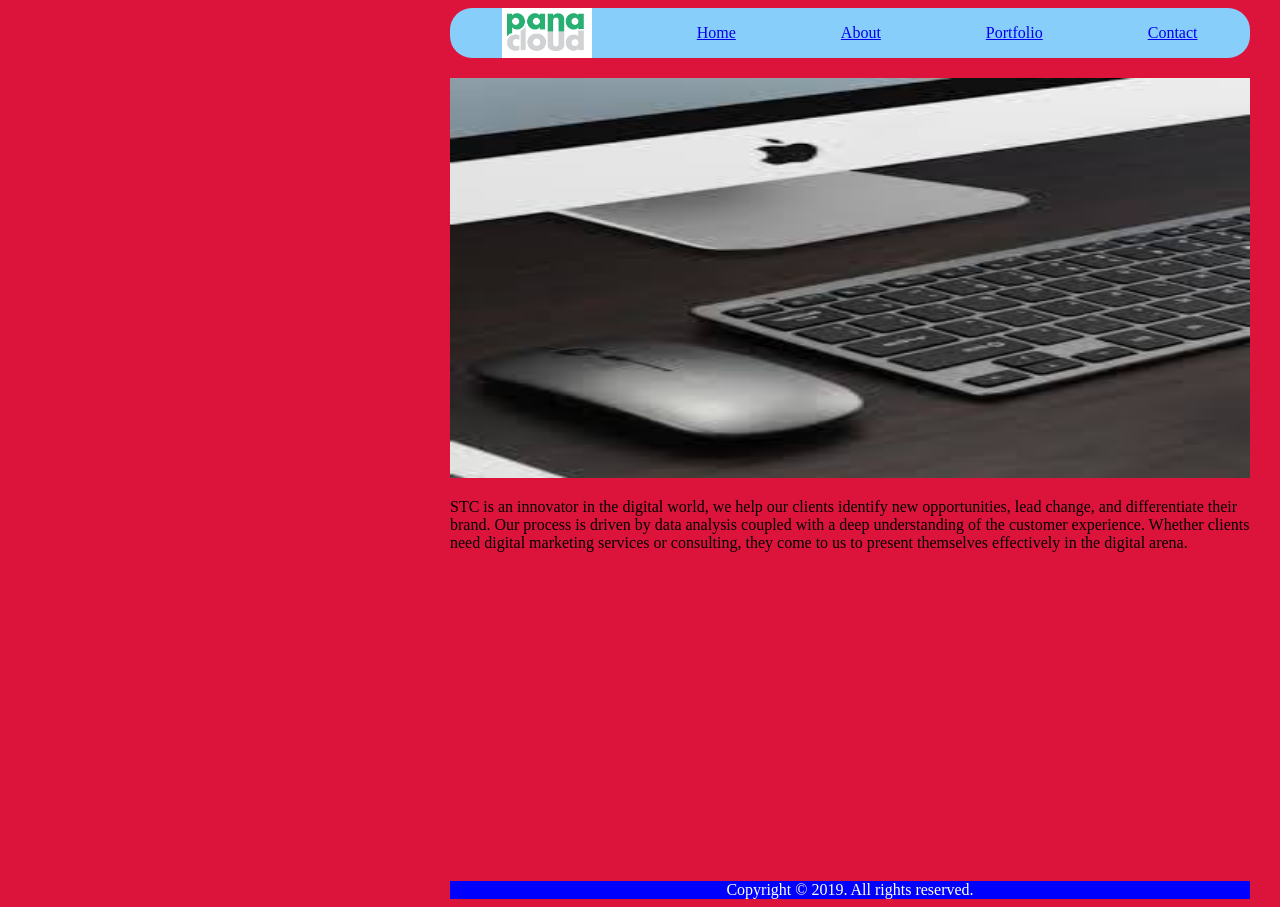
<file: Chapter8.html>
<!DOCTYPE html>
<html lang="en">
<head>
    <meta charset="UTF-8">
    <meta name="viewport" content="width=device-width, initial-scale=1.0">
    <title>Document</title>
    <link rel="stylesheet" href="style.css">
</head>
<body>
   <header>
       <div>
       <div class="pana" >
        <img src="img/download.png" height="50px" alt="">
        <a href="Chapter8.html">
            <li>
                Home
            </li>
        </a>
        <a href="About.html">
            <li>About</li>
        </a>
        <a href="Portfolio.html">
            <li>Portfolio</li>
        </a>
        <a href="Contact.html">
            <li>Contact</li>
        </a>
       </div>
    </div>
   </header>
   <footer>
       <div  >
           <img class="img1" src="img/download (3).jpg" alt="">
       </div>
       <p>
        STC is an innovator in the digital world, we help our clients identify new opportunities, lead change, and
        differentiate their brand. Our process is driven by data analysis coupled with a deep understanding of the
        customer experience. Whether clients need digital marketing services or consulting, they come to us to
        present themselves effectively in the digital arena.
        
       </p>
       <div class="copy1" >
        Copyright © 2019. All rights reserved.
       </div>
   </footer>
</body>
</html>
</file>
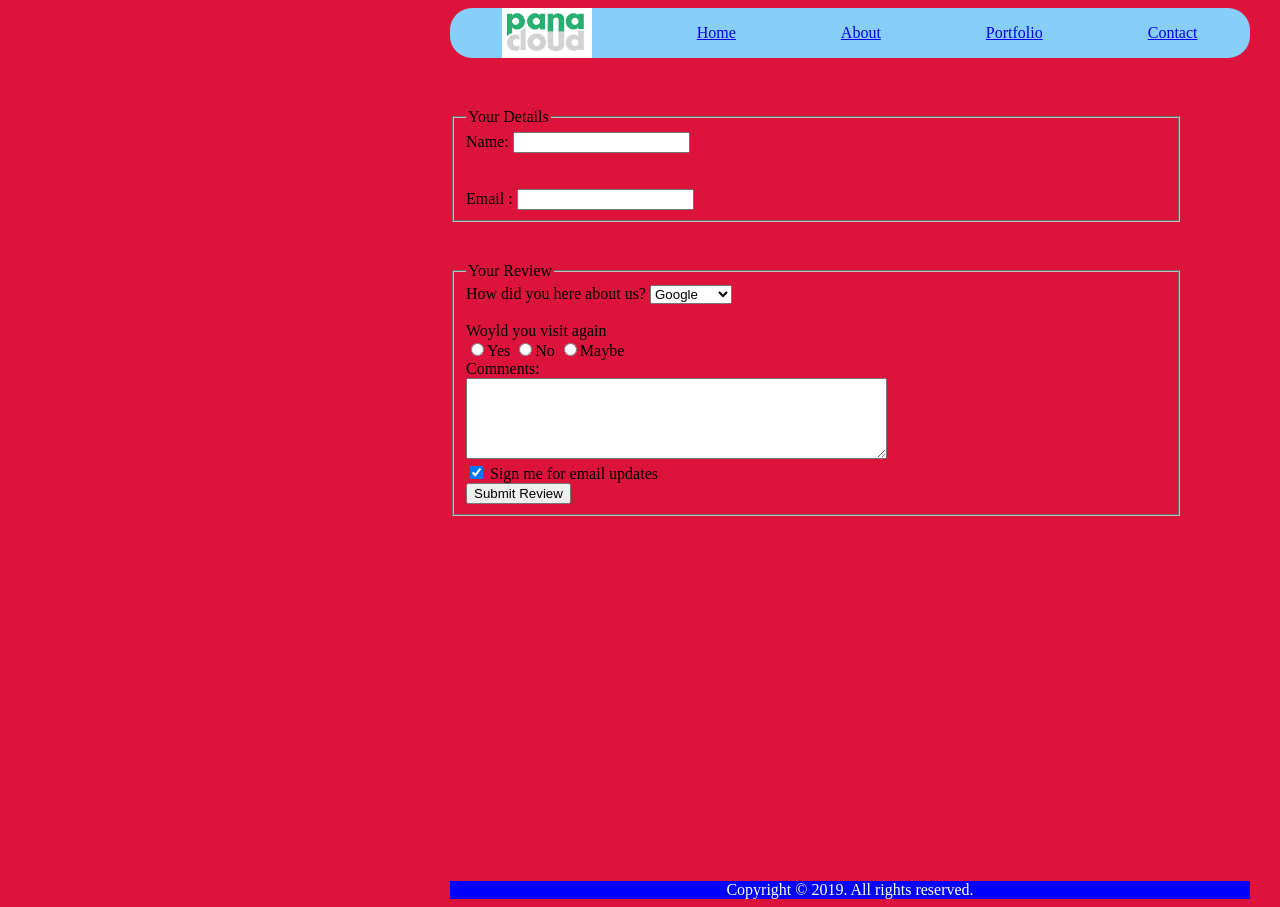
<file: Contact.html>
<!DOCTYPE html>
<html lang="en">
<head>
    <meta charset="UTF-8">
    <meta name="viewport" content="width=device-width, initial-scale=1.0">
    <title>Document</title>
    <link rel="stylesheet" href="style.css">
</head>
<body>
   <header>
       <div>
       <div class="pana" >
        <img src="img/download.png" height="50px" alt="">
        <a href="Chapter8.html">
            <li>
                Home
            </li>
        </a>
        <a href="About.html">
            <li>About</li>
        </a>
        <a href="Portfolio.html">
            <li>Portfolio</li>
        </a>
        <a href="Contact.html">
            <li>Contact</li>
        </a>
       </div>
    </div>
   </header>
   <footer>
      
    <form  class="form1" action="" style="align-items: center;">
        <fieldset  style="width: 700px; align-content: center;" >
            <legend>
             Your Details
            </legend>
            Name:  <input type="text" >
            <br>
            <br>
            <br>
            Email : <input type="email">
        </fieldset>
    </form>
    <form class="form2" action="">
        <fieldset style="width: 700px;">
            <legend>Your Review</legend>
            How did you here about us? <select name="Place" id="">
                <option value="google">Google</option>
                <option value="facebook">Facebook</option>
                <option value="instagram">Instagram</option>
              
            </select>

            <br>
            <br>
               
            Woyld you visit again
            <br>
            <input type="radio" name="opt" value="yes" id="">Yes
            <input type="radio" name="opt" value="no" id="">No
            <input type="radio" name="opt" value="Maybe" id="">Maybe
            <br>
            Comments:
            <br>
            <textarea name="message" id="" cols="50" rows="5"></textarea>
            <br>
            <input type="checkbox" name="signup" checked id=""> Sign me for email updates
            <br>
            <button>Submit Review</button>
        </fieldset>
    </form>
 
       <div class="copyf" >
        Copyright © 2019. All rights reserved.
       </div>
   </footer>
</body>
</html>
</file>
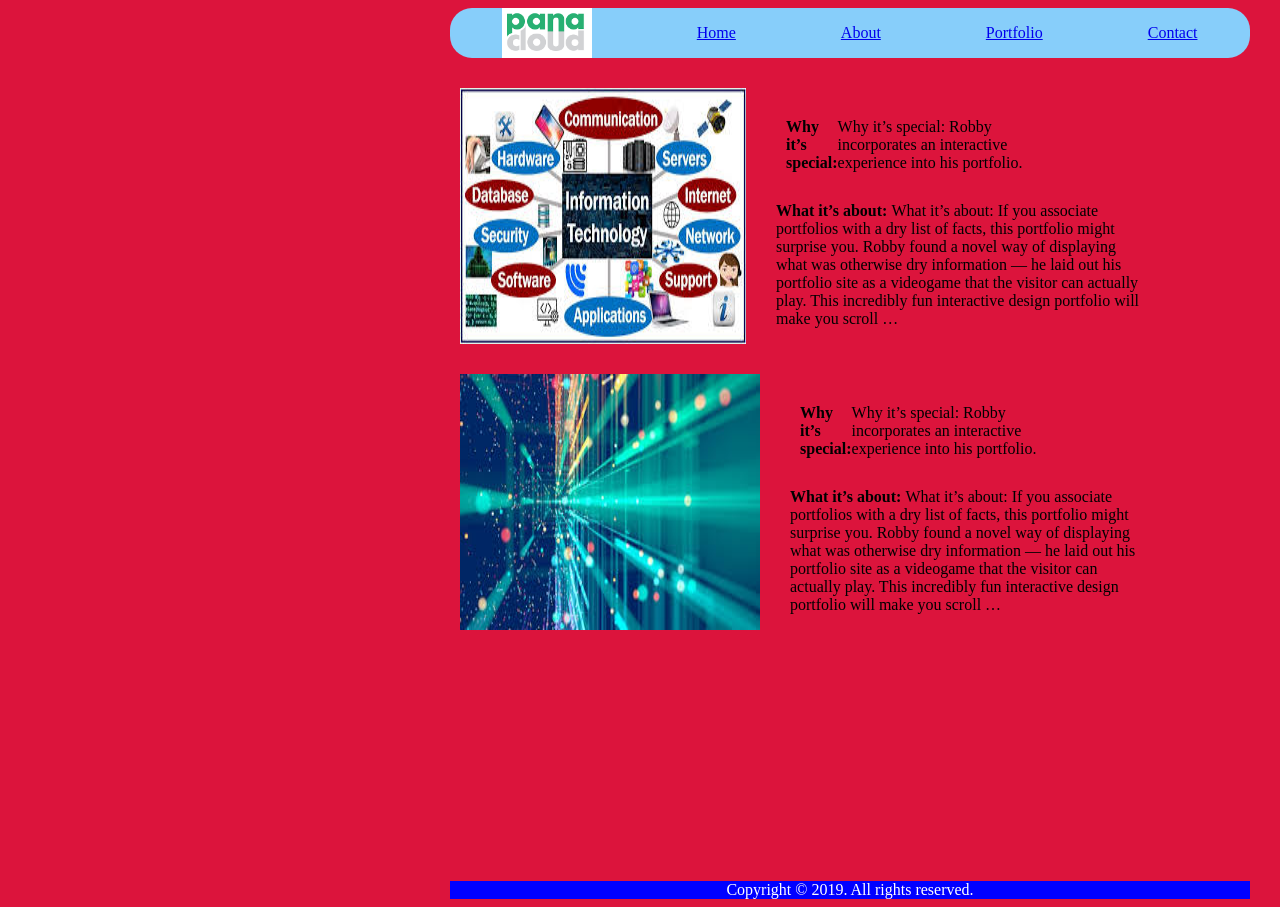
<file: Portfolio.html>
<!DOCTYPE html>
<html lang="en">
<head>
    <meta charset="UTF-8">
    <meta name="viewport" content="width=device-width, initial-scale=1.0">
    <title>Document</title>
    <link rel="stylesheet" href="style.css">
</head>
<body>
   <header>
       <div>
       <div class="pana" >
        <img src="img/download.png" height="50px" alt="">
        <a href="Chapter8.html">
            <li>
                Home
            </li>
        </a>
        <a href="About.html">
            <li>About</li>
        </a>
        <a href="Portfolio.html">
            <li>Portfolio</li>
        </a>
        <a href="Contact.html">
            <li>Contact</li>
        </a>
       </div>
    </div>
   </header>
   <footer>
       
      <div class="fle2" >
      
          <img class="fle3" src="img/download (5).jpg" alt="">

          <div  class="flep1" >

          <div class="mr2" >

        
            <p class="fle2" >
               <b>Why it’s special: </b> Why it’s special: Robby incorporates an interactive experience into
                his portfolio.
               

           
            
            </p>
            <p>
                <b> What it’s about: </b>  What it’s about: If you associate portfolios with a dry list of facts,
                this portfolio might surprise you. Robby found a novel way of
                displaying what was otherwise dry information — he laid out his
                portfolio site as a videogame that the visitor can actually play. This
                incredibly fun interactive design portfolio will make you scroll …
            </p>
        </div>
          </div>
         
      </div>
      <div class="fle2" >
      
        <img class="fle3" src="img/download (6).jpg" alt="">

        <div  class="flep1" >

          <div class="mr2" >

          
          <p class="fle2" >
             <b>Why it’s special: </b> Why it’s special: Robby incorporates an interactive experience into
              his portfolio.
             

         
          
          </p>
          <p>
              <b> What it’s about: </b>  What it’s about: If you associate portfolios with a dry list of facts,
              this portfolio might surprise you. Robby found a novel way of
              displaying what was otherwise dry information — he laid out his
              portfolio site as a videogame that the visitor can actually play. This
              incredibly fun interactive design portfolio will make you scroll …
          </p>
        </div>
        </div>
       
    </div>
  
     
   </footer>

   <div class="copyp" >
    Copyright © 2019. All rights reserved.
   </div>

</body>
</html>
</file>
<file: style.css>
.pana{
    display: flex;
    flex-direction: row;
    align-items: center;
    list-style: none;
    justify-content: space-around;
    background-color: lightskyblue;
    border: 3px lightskyblue 5px;
    border-radius: 22px;
}

.img1{
   margin-top: 20px;
   width: 100%;
   height: 400px;
}

.fle1{
  display: flex;
  flex-direction: row;
  margin-left: auto;
  margin-top: 25px;
}

.flep{
    
    width: 600px;
}

.fle2{
    display: flex;
    flex-direction: row;
    margin-left: 10px;
    margin-bottom: 30px;
    margin-top: 30px;
    margin-right: 100px;
  }
  
  .flep2{
      
      width: 600px;
      margin-left: 320px;
  }
  .fle3{
      margin-left: 0px;
  }

  .mr2{
      margin-left: 30px;
  }
  .copy1{
      background-color: blue;
      margin-top: 0px;
      color: white;
      text-align: center;
      margin-top: 329px;
  }
  
  .copy1a{
    background-color: blue;
    margin-top: 0px;
    color: white;
    text-align: center;
    margin-top: 66px;
}

.copyp{
    background-color: blue;
    margin-top: 0px;
    color: white;
    text-align: center;
    margin-top: 251px;
}
.form1{
    margin-top: 50px;
}
.form2{
    margin-top: 40px;
}


.copyf{
    background-color: blue;
    margin-top: 0px;
    color: white;
    text-align: center;
    margin-top: 365px;
}
body{
    max-width: 800px;
    margin-left: 450px;
    background-color: crimson;
}
</file>
<file: style1.css>
.pia{
    font-weight: bold;
    font-size: 25px;
    text-shadow: lightgrey 2px 2px;
    
}
</file>
<file: style2.css>
.wh1{
    border: 3px solid whitesmoke;
    width: 300px;
    height: 415px;
    margin-top: 33px;
    margin-right: 25px;
    
}
.img1{
    width: 300px;
    height: 200px;
}
.btn{
    background-color:  blueviolet;
    padding: 8px;
    width: 110px;
    border-radius: 5px;
    margin-left: 22px;
    margin-top: 10px;
}
.fle{
   
   display: inline-block;
   margin-left: 20px;
  
 
}
body{
    text-align: center;
    margin-top: 210px;
    margin-left: 25px;
}
.whi{
    background-color: lightgrey;
    height: 490px;
    width: 1080px;
    margin-left: 280px;

}
</file>
